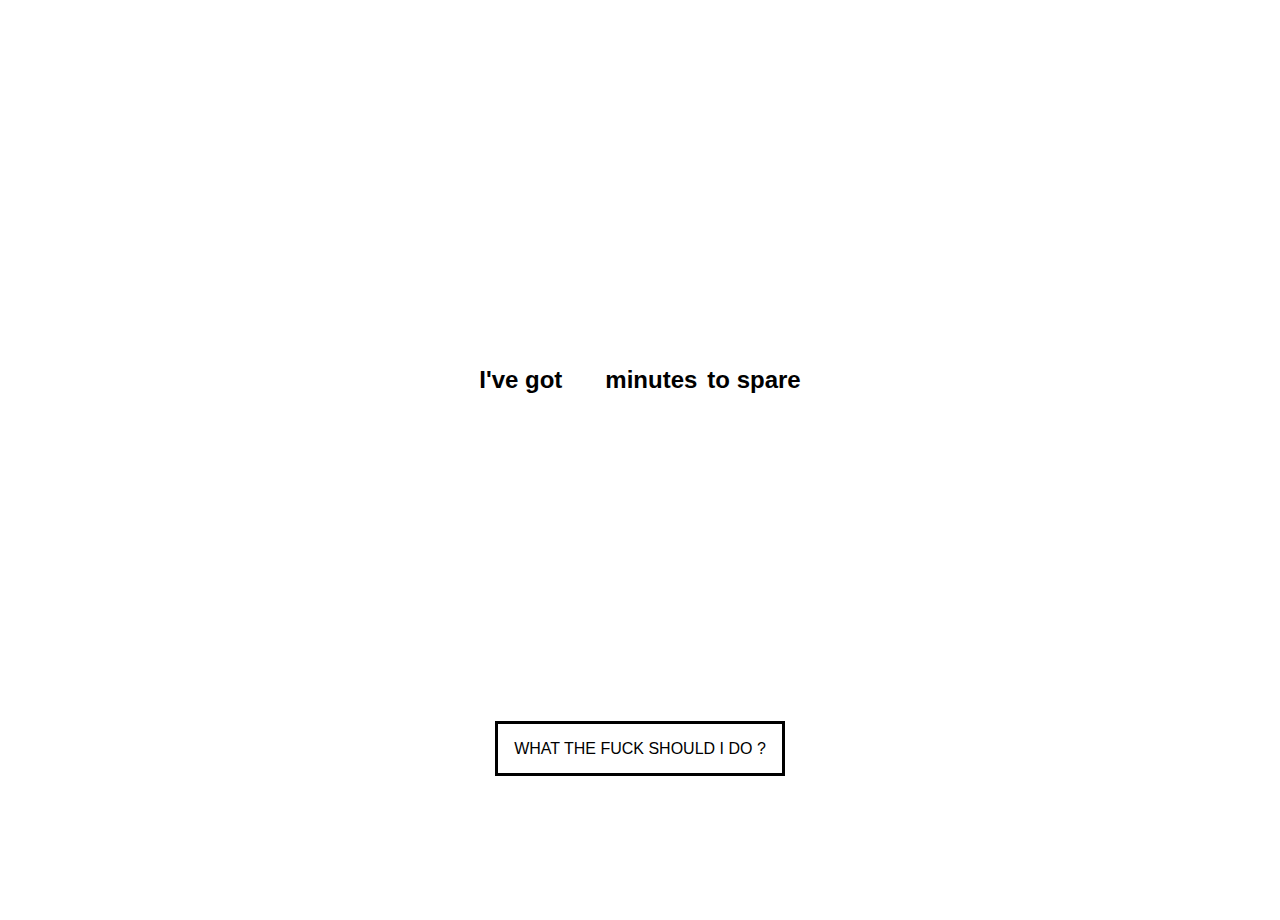
<file: index.html>
<!DOCTYPE html>
<html lang="en">
  <head>
    <meta charset="UTF-8" />
    <meta name="viewport" content="width=device-width, initial-scale=1.0" />
    <meta http-equiv="X-UA-Compatible" content="ie=edge" />
    <link rel="stylesheet" href="styles.css" />
    <title>Document</title>
  </head>
  <body>
    <script src="https://hammerjs.github.io/dist/hammer.js"></script>
    <script>
      window.addEventListener(
        'load',
        function() {
          var currentValue = 5;
          const DOWN = 16,
            UP = 8;

          const touchSurface = document.getElementById('touchsurface');
          const mc = new Hammer(touchSurface);
          mc.get('pan').set({ direction: Hammer.DIRECTION_ALL });

          const quantity = document.getElementsByClassName('quantity')[0];
          quantity.innerHTML = '0' + currentValue;

          mc.on('panup pandown', function(ev) {
            stopArrowAnimation();
            const step = Math.abs(ev.distance * ev.velocityY) / 100;
            if (ev.direction === DOWN && currentValue > 0) {
              currentValue = currentValue - step < 0 ? 0 : currentValue - step;
            } else if (ev.direction === UP && currentValue <= 60) {
              currentValue = quantity.innerHTML =
                currentValue + step > 60 ? 60 : currentValue + step;
            }
            quantity.innerHTML =
              parseInt(currentValue) < 10
                ? '0' + parseInt(currentValue)
                : parseInt(currentValue);
          });
        },
        false
      );

      const fetchData = async () => {
        const time = +document.getElementsByClassName('quantity')[0].innerHTML;
        const response = await fetch(
          'http://localhost:3000/posts?duration=' + time
        );
        const data = await response.json();
        localStorage.setItem('data', JSON.stringify(data));
        window.location.href = "results.html";
      };

      function stopArrowAnimation() {
        const arrows = document.getElementsByClassName('arrow');
        for (i = 0; i < arrows.length; i++) {
          arrows[i].classList.add('stop-animation');
        }
      }
    </script>

    <div class="grid-container" id="touchsurface">
      <div class="content">
        <div class="arrow-holder top">
          <div id="arrow3" class="arrow"></div>
          <div id="arrow2" class="arrow"></div>
          <div id="arrow1" class="arrow"></div>
        </div>
        <div class="main">
          <div>I've got</div>
          <div class="time">
            <div class="quantity"></div>
            <div class="unit">minutes</div>
          </div>
          <div>to spare</div>
        </div>
        <div class="arrow-holder bottom">
          <div id="arrow3" class="arrow"></div>
          <div id="arrow2" class="arrow"></div>
          <div id="arrow1" class="arrow"></div>
        </div>
      </div>
      <div class="button-group">
        <a onclick="fetchData()" class="button">What the Fuck Should I do ?</a>
      </div>
    </div>
  </body>
</html>
</file>
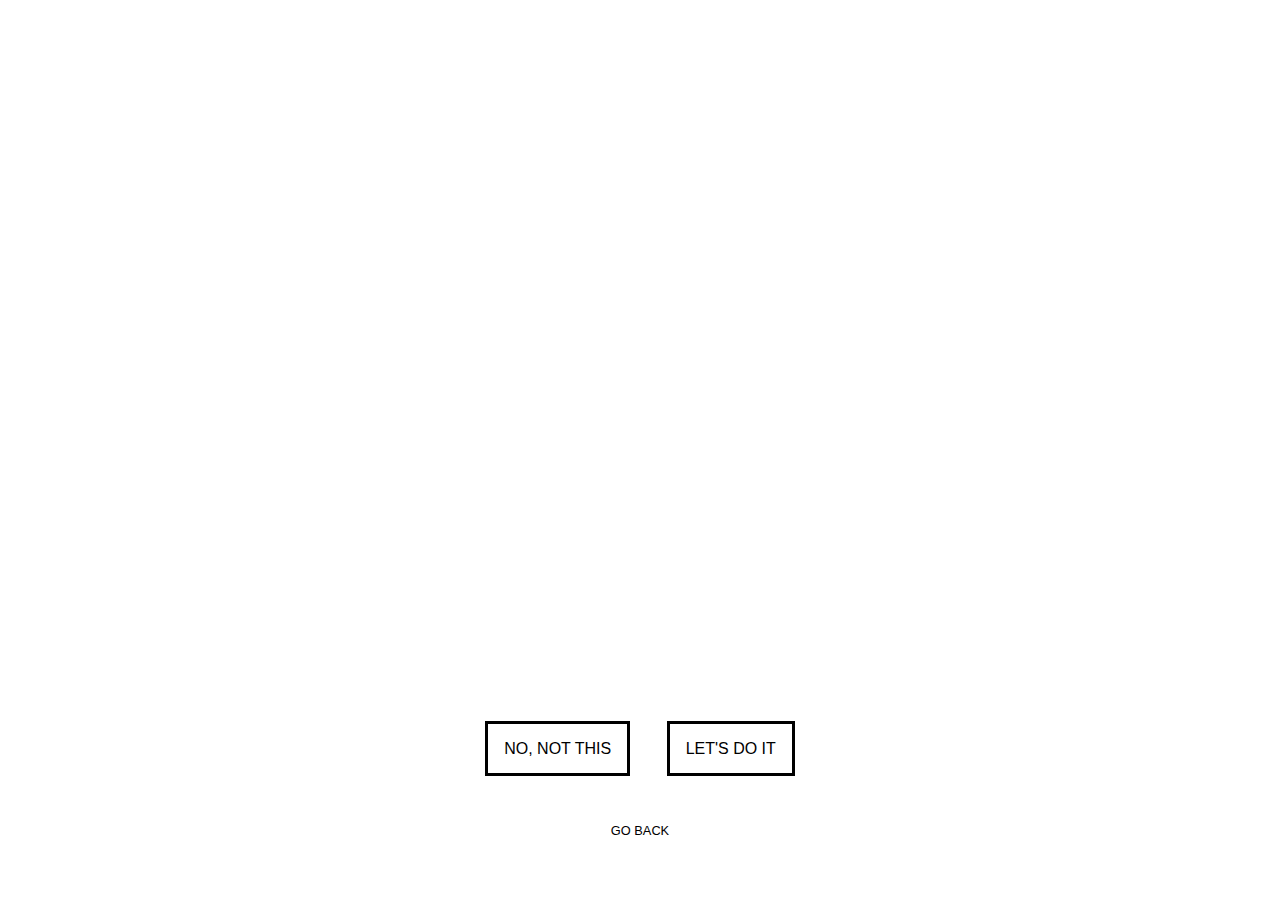
<file: results.html>
<!DOCTYPE html>
<html lang="en">
  <head>
    <meta charset="UTF-8" />
    <meta name="viewport" content="width=device-width, initial-scale=1.0" />
    <meta http-equiv="X-UA-Compatible" content="ie=edge" />
    <link rel="stylesheet" href="styles.css" />
    <title>Document</title>
  </head>
  <body>
    <script>
      var currentResultIndex = 0;
      window.addEventListener(
        'load',
        function() {
          results = fetchResults();
          results.length
            ? loadResult(results[currentResultIndex])
            : loadEmptyResult();
        },
        false
      );

      function fetchResults() {
        return JSON.parse(localStorage.getItem('data'));
      }

      function getNextResult() {
        currentResultIndex += 1;
        currentResultIndex < results.length
          ? loadResult(results[currentResultIndex])
          : loadEmptyResult();
      }

      function getPrevResult() {
        currentResultIndex -= 1;
        currentResultIndex > -1
          ? loadResult(results[currentResultIndex])
          : loadEmptyResult();
      }

      function loadResult(result) {
        const title = document.getElementsByClassName('title')[0];
        title.innerHTML = result.title;
        const data = document.getElementsByClassName('data')[0];
        data.innerHTML = result.content;
        const description = document.getElementsByClassName('description')[0];
        description.innerHTML = result.description;
      }

      function loadEmptyResult() {
        const title = document.getElementsByClassName('title')[0];
        title.innerHTML = 'Sorry';
        const data = document.getElementsByClassName('data')[0];
        data.innerHTML = '';
        const description = document.getElementsByClassName('description')[0];
        description.innerHTML = 'No Result';
      }

      function startTimer() {
        window.location = "timer.html?time=" + results[currentResultIndex].duration;  
      }
    </script>
    <div class="grid-container">
      <div class="content">
        <h1 class="title"></h1>
        <div class="data"></div>
        <p class="description"></p>
      </div>
      <div class="button-group primary">
        <a onclick="getNextResult()" class="button">No, Not this</a>
        <a onclick="startTimer()" class="button"
          >Let's Do It</a
        >
      </div>
      <div class="button-group secondary">
        <a class="button button-link" href="index.html">Go back</a>
      </div>
    </div>
  </body>
</html>
</file>
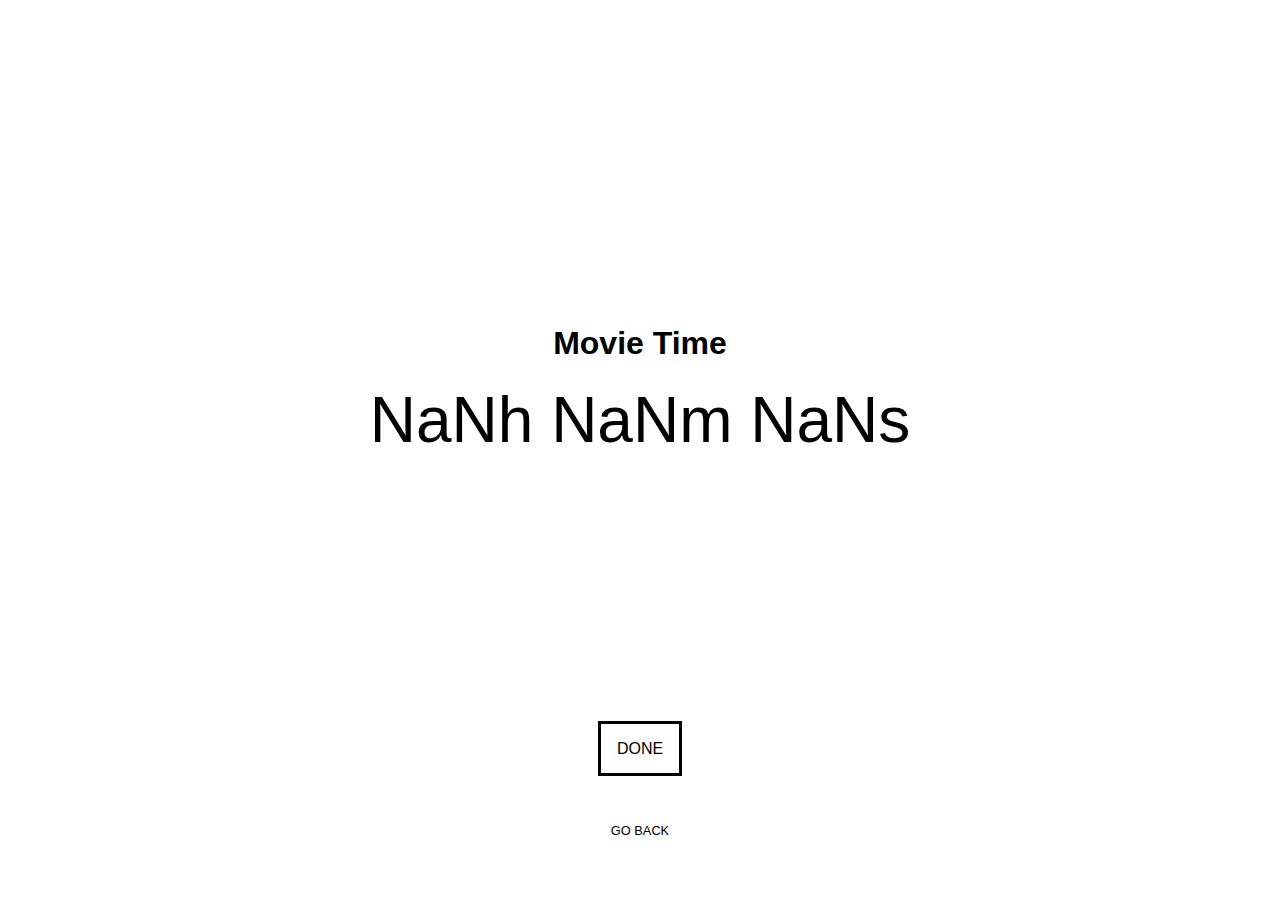
<file: timer.html>
<!DOCTYPE html>
<html lang="en">
  <head>
    <meta charset="UTF-8" />
    <meta name="viewport" content="width=device-width, initial-scale=1.0" />
    <meta http-equiv="X-UA-Compatible" content="ie=edge" />
    <link rel="stylesheet" href="styles.css" />
    <title>Document</title>
  </head>
  <body>
    <script>
      var getParams = function(url) {
        var params = {};
        var parser = document.createElement('a');
        parser.href = url;
        var query = parser.search.substring(1);
        var vars = query.split('&');
        for (var i = 0; i < vars.length; i++) {
          var pair = vars[i].split('=');
          params[pair[0]] = decodeURIComponent(pair[1]);
        }
        return params;
      };
      const duration = +getParams(window.location.href).time * 60 * 1000;
      // Set the date we're counting down to
      var countDownDate = new Date().getTime() + duration;

      // Update the count down every 1 second
      var x = setInterval(function() {
        // Get today's date and time
        var now = new Date().getTime();

        // Find the distance between now and the count down date
        var distance = countDownDate - now;

        // Time calculations for days, hours, minutes and seconds
        var days = Math.floor(distance / (1000 * 60 * 60 * 24));
        var hours = Math.floor(
          (distance % (1000 * 60 * 60 * 24)) / (1000 * 60 * 60)
        );
        var minutes = Math.floor((distance % (1000 * 60 * 60)) / (1000 * 60));
        var seconds = Math.floor((distance % (1000 * 60)) / 1000);

        // Display the result in the element with id="demo"
        document.getElementById('timer').innerHTML =
          hours + 'h ' + minutes + 'm ' + seconds + 's ';

        // If the count down is finished, write some text
        if (distance < 0) {
          clearInterval(x);
          document.getElementById('timer').innerHTML = 'EXPIRED';
        }
      });
    </script>
    <div class="grid-container">
      <div class="content">
        <h1 class="title">Movie Time</h1>
        <div class="data" id="timer"></div>
      </div>
      <div class="button-group primary">
        <a href="index.html" class="button">Done</a>
      </div>
      <div class="button-group secondary">
        <a class="button button-link" href="index.html">Go back</a>
      </div>
    </div>
  </body>
</html>
</file>
<file: styles.css>
body {
  margin: 0;
}

.grid-container {
  height: 100vh;
  display: grid;
  grid-template-rows: 20px 80% 20% 20px;
  grid-template-columns: 20px auto 20px;
}

.content {
  font-family: Impact, Haettenschweiler, 'Arial Narrow Bold', sans-serif;
  align-self: center;
  justify-self: center;
  text-align: center;
  grid-column-start: 2;
  grid-row-start: 2;
}

.data {
  width: 300px;
}

.data > img {
  max-width: 100%;
  height: auto;
}

#timer {
  font-family: Impact, Haettenschweiler, 'Arial Narrow Bold', sans-serif;
  font-size: 4em;
  width: 100%;
}

.main {
  font-size: 1.5em;
  font-weight: bold;
  display: flex;
}

.button-group {
  font-family: Impact, Haettenschweiler, 'Arial Narrow Bold', sans-serif;
  justify-self: center;
  text-align: center;
  grid-column-start: 2;
  grid-row-start: 3;
}

.button-group.primary {
  align-self: flex-start;
}

.button-group.secondary {
  align-self: center;
}

.button {
  border: #000000 0.2em solid;
  padding: 1em;
  text-transform: uppercase;
  font-size: 1em;
  color: #000000;
  text-decoration: none;
  margin: 1em;
}

.button.button-link {
  font-size: 0.8em;
  border: none;
}

.time {
  display: flex;
  margin: 0px 20px 0 10px;
}

.time > .quantity {
  position: absolute;
  color: red;
  /* margin: 0 5px 0 5px; */
}

.time > .unit {
  position: relative;
  left: 15px;
  margin: 0px 5px 0 18px;
}

.arrow-holder {
  position: relative;
  right: -82px;
  width: 30px;
  height: 26px;
}

.arrow-holder.bottom {
  transform: rotate(270deg);
}

.arrow-holder.top {
  transform: rotate(90deg);
}

.arrow {
  opacity: 0;
  border: solid black;
  border-width: 0 1px 1px 0;
  display: inline-block;
  padding: 3px;
  transform: rotate(135deg);
}

@-webkit-keyframes flash {
  0% {
    opacity: 1;
  }
  25% {
    opacity: 0;
  }
}

.stop-animation {
  animation-iteration-count: 1 !important;
  -webkit-animation-iteration-count: 1 !important;
}

#arrow1 {
  -webkit-animation: flash 6s infinite 3;
}
#arrow2 {
  -webkit-animation: flash 6s infinite 3.5s;
}
#arrow3 {
  -webkit-animation: flash 6s infinite 4s;
}
</file>
